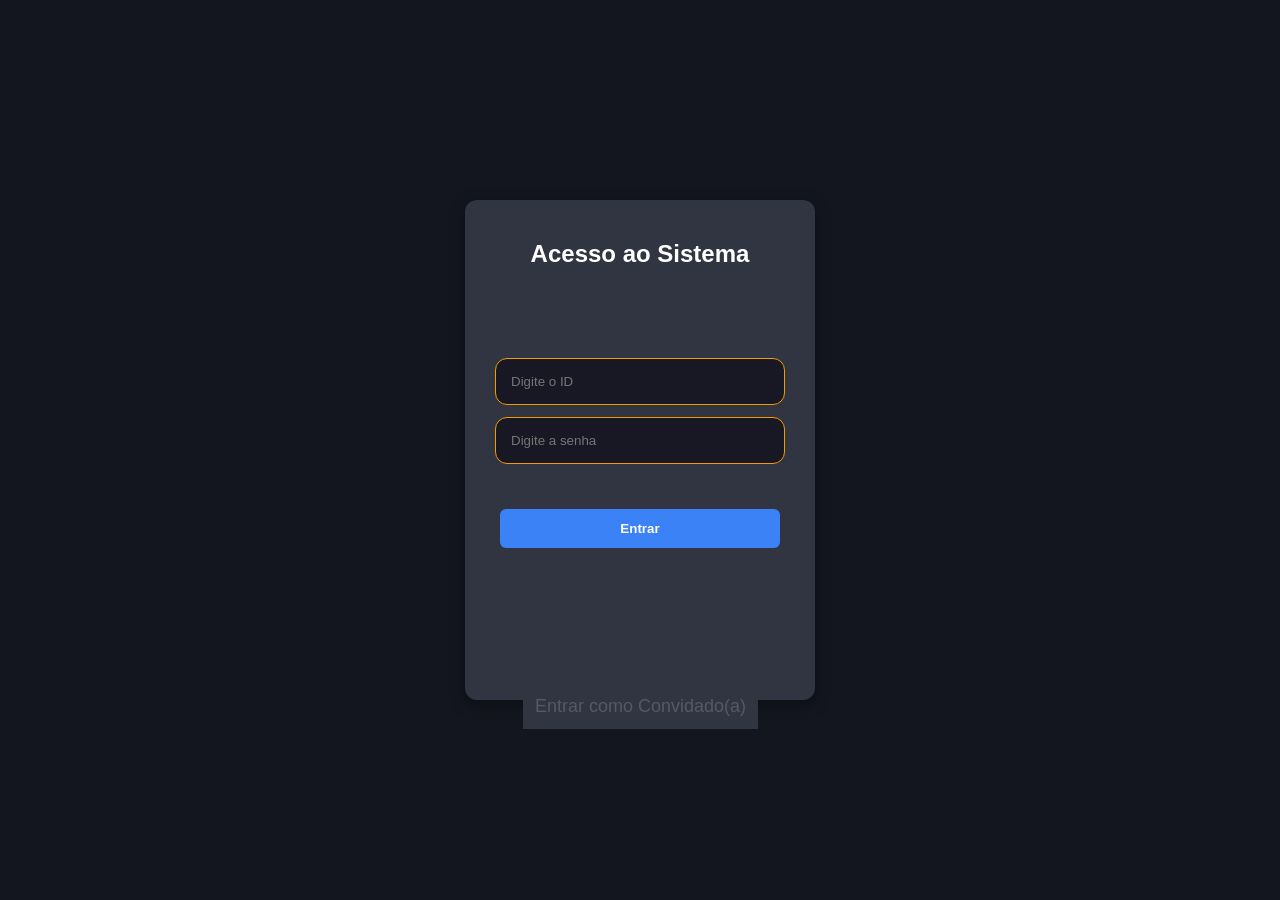
<file: templates/first_page.html>
<!DOCTYPE html>
<html lang="pt-BR">
<head>
    <meta charset="UTF-8">
    <meta name="viewport" content="width=device-width, initial-scale=1.0">
    <title>Tela de Login</title>
    
    <style>
        body {
            margin: 0;
            padding: 0;
            min-height: 100vh;
            display: flex;
            justify-content: center;
            align-items: center;
            background-color: #13161F;
            font-family: Arial, sans-serif;
        }

        .login-card {
            background-color: #313541;
            padding: 30px;
            border-radius: 12px;
            box-shadow: 0 4px 15px rgba(0, 0, 0, 0.4);
            width: 350px;
            height: 500px;
            text-align: center;
            color: #ffffff;
            box-sizing: border-box;
        }

        .login-card h2 {
            margin-top: 10px;
            margin-bottom: 0;
        }

        .input-field {
            width: 100%;
            padding: 15px;
            border: 1px solid #F19D01;
            border-radius: 12px;
            background-color: #181825;
            color: #ffffff;
            box-sizing: border-box;
        }

        .input-field:focus {
            outline: none;
            border-color: #F19D01;
        }

        #usuario {
            margin-top: 90px;
            margin-bottom: 12px;
        }

        #senha {
            margin-bottom: 45px;
        }

        .btn-login {
            width: 280px;
            padding: 12px;
            background-color: #3B82F6;
            color: white;
            border: none;
            border-radius: 6px;
            font-weight: bold;
            cursor: pointer;
        }

        .btn-login:hover {
            background-color: #144870;
        }

        #mensagem {
            margin-top: 25px;
            font-size: 14px;
        }
        nav a{
            left: 40.85%;
            top: 76vh;
            position: fixed;
            color: #565962;
            padding: 12px;
            text-decoration: none;
            background-color: #313541;
            font-size: 18px;
            font-family: 'Noto Sans', sans-serif;
        }
        nav a:hover{
            text-decoration: underline;
        }
        p{
            position: fixed;
            left: 43%;
            top: 65vh;
        }
    </style>
</head>
<body>
    <nav>
        <a href="/visitante">Entrar como Convidado(a)</a>
    </nav>

    <div class="login-card">
        <h2>Acesso ao Sistema</h2>

        <input type="text" id="usuario" class="input-field" placeholder="Digite o ID">
        <input type="password" id="senha" class="input-field" placeholder="Digite a senha">

        <button class="btn-login" onclick="validarLogin()">Entrar</button>

        <p id="mensagem"></p>   
    </div>

    <script>
    async function validarLogin() {
        var usuarioDigitado = document.getElementById("usuario").value;
        var senhaDigitada = document.getElementById("senha").value;
        var elementoMensagem = document.getElementById("mensagem");

        try {
            const resposta = await fetch("/api/login", {
                method: "POST",
                headers: { "Content-Type": "application/json" },
                body: JSON.stringify({ usuario: usuarioDigitado, senha: senhaDigitada })
            });

            if (resposta.ok) {
                const dadosSessao = await resposta.json();
                
                elementoMensagem.style.color = "#4CAF50";
                elementoMensagem.textContent = "Login efetuado com sucesso!";
                
                setTimeout(function(){
                    if (dadosSessao.papel === "admin") {
                        window.location.href = "/second_page";
                    } else {
                        window.location.href = "/second_page";
                    }
                }, 1000);
            } else {
                elementoMensagem.style.color = "#f44336";
                elementoMensagem.textContent = "Usuário ou senha incorretos!";
            }
        } catch (erro) {
            elementoMensagem.style.color = "#f44336";
            elementoMensagem.textContent = "Servidor indisponível!";
        }
    }
</script>


</body>
</html>
</file>
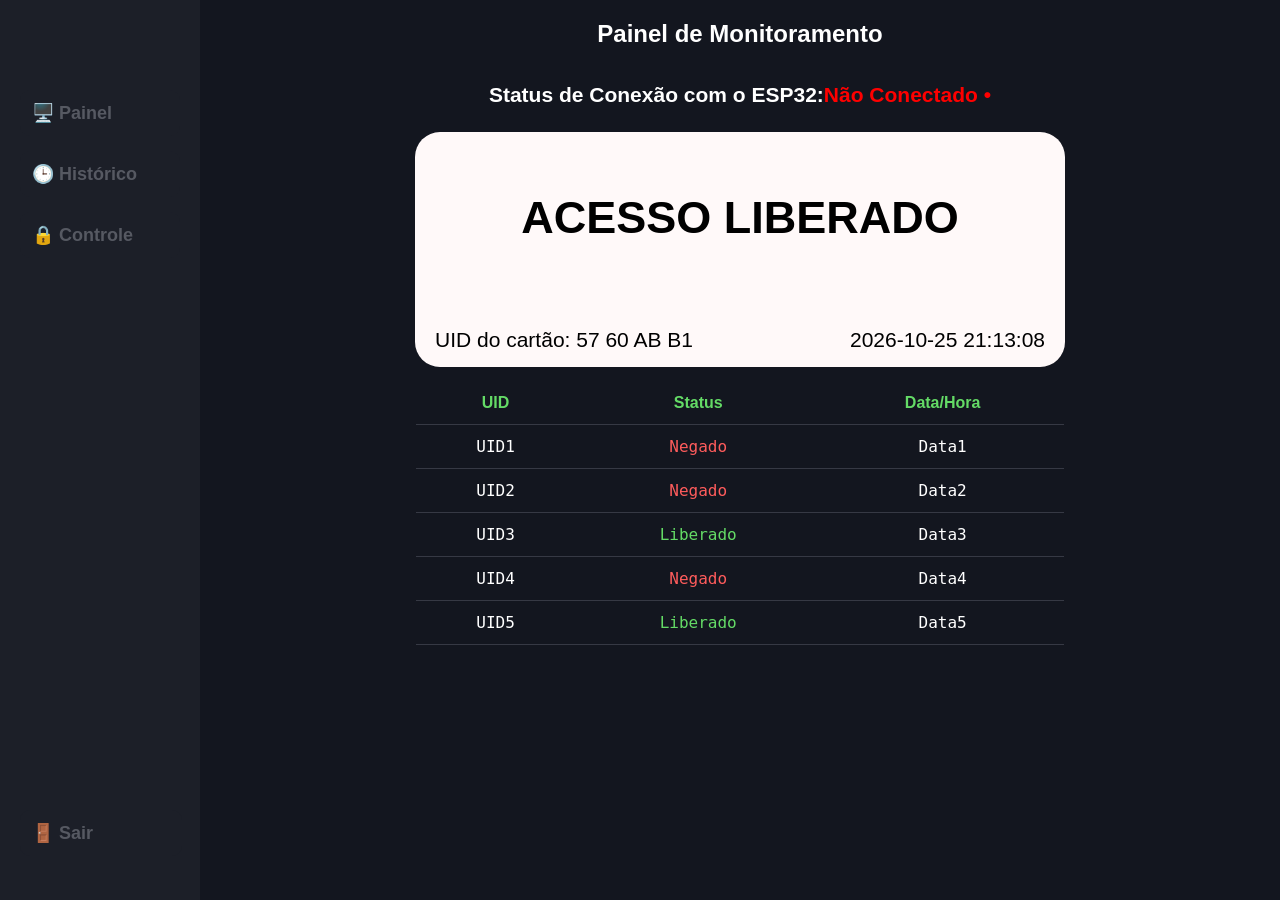
<file: templates/second_page.html>
<!DOCTYPE html>
<html lang="pt-BR">
<head>
    <meta charset="UTF-8">
    <title>Página Inicial</title>
    <script src="https://cdn.socket.io/4.7.5/socket.io.min.js"></script>
    <style>
        body {
            background-color: #13161F;
            color: white;
            font-family: Arial, sans-serif; 
            display: flex;
            height: 100vh;
            margin: 0;
        }
        nav {
            display: flex;
            flex-direction: column;
            align-items: stretch;
            gap: 15px;
            justify-content: flex-start;
            width: 200px;
            min-height: 100vh;
            background-color: #1C1F28;
            padding: 20px;
            box-sizing: border-box;
            padding-top: 10vh;
        }
        nav a{
            color: #565962;
            padding: 12px;
            text-decoration: none;
            background-color: #1C1F28;
            border-radius: 10px;
            font-weight: 700;
            font-size: 18px;
        }
        nav a:hover{
            background-color:#2d303b;
            color: white;
        }main{
            flex:1;
            min-width: 0;
        }
        h1{
            color: white;
            font-size: 24px;
            text-align: center;
            margin-top: 20px;
        }
        h2{
            color: white;
            font-size: 21px;
            text-align: center;
            margin-top: 35px;
        }
        span{
            color: red;
            font-weight: bold;
        }
        .card {
            width: 650px;
            height: 235px;
            background-color: #64DB66;
            border-radius: 25px;
            display: flex;
            justify-content: center;
            position: relative;
            margin: 25px auto 0;

        }
        .card h2{
            position: absolute;
            top: 20px;
            left: 20px;
            margin: 0;
        }
        .valor {
            font-size: 45px;
            font-weight: bold;
            color: black;
            transform: translateY(60px);
        }
        .card .uid {
            position: absolute;
            bottom: 15px;
            left: 20px;
            margin: 0;
            color: black;
            font-size: 21px;
        }
        .card .data {
            position: absolute;
            bottom: 15px;
            right: 20px;
            margin: 0;
            color: black;
            font-size: 21px;
        }
        table{
            width: 60%;
            border-collapse: collapse;
            margin: 15px auto 0;
        }
        th,td{
            padding: 12px 16px;
            border-bottom: 1px solid #363944;
            text-align: center;
        }
        td{
            font-family: monospace;
            font-size: 16px;
        }
        th{
            color: #64DB66;
        }
        .liberado {
            color: #64DB66;
        }

        .negado {
            color: #ff5c5c;
        }
        #card-acesso{
            background-color: #fff9f9;
        }
        .botaosair{
            position: fixed;
            top: 90vh;
            width: 138px;
        }
    </style>
</head>
<body>
    <nav>
        <a href="/second_page">🖥️ Painel</a>
        <a href="/historico">🕒 Histórico</a>
        <a href="/controle">🔒 Controle</a>
        <a class = "botaosair" href="/first_page">🚪 Sair</a>
    </nav>
    <main>
            <h1>Painel de Monitoramento</h1>
            <h2>Status de Conexão com o ESP32:<span id="status-esp">Não Conectado •</span></h2>
            <div class="card" id="card-acesso">
                <span class="valor" id="status-acesso">ACESSO LIBERADO</span>
                <p class="uid" id="status-numeroslidos">UID do cartão: 57 60 AB B1</p>
                <p class="data" id="status-datahoje">2026-10-25 21:13:08</p>
            </div>
            <table>
                <thead>
                    <tr>
                        <th>UID</th>
                        <th>Status</th>
                        <th>Data/Hora</th>
                    </tr>
                </thead>
                <tbody id="historico-acesso">
                    <tr>
                        <td>UID1</td>
                        <td class="negado">Negado</td>
                        <td>Data1</td>
                    </tr>
                    <tr>
                        <td>UID2</td>
                        <td class="negado">Negado</td>
                        <td>Data2</td>
                    </tr>
                    <tr>
                        <td>UID3</td>
                        <td class="liberado">Liberado</td>
                        <td>Data3</td>
                    </tr>
                    <tr>
                        <td>UID4</td>
                        <td class="negado">Negado</td>
                        <td>Data4</td>
                    </tr>
                    <tr>
                        <td>UID5</td>
                        <td class="liberado">Liberado</td>
                        <td>Data5</td>
                    </tr>
                </tbody>
            </table>
    </main>
    <script> 
        const historico = document.getElementById("historico-acesso");
        const cardAcesso = document.getElementById("card-acesso");
        const statusAcesso = document.getElementById("status-acesso");
        const statusUid = document.getElementById("status-numeroslidos");
        const statusData = document.getElementById("status-datahoje");
        let ultimaDataa = "";

        function adicionarAcesso(uid,status,data){
            const foiLiberado = status.toLowerCase() === "liberado";
            cardAcesso.style.backgroundColor = foiLiberado ? "#64DB66" : "#FF5C5C";
            statusAcesso.textContent = foiLiberado ? "ACESSO LIBERADO" : "ACESSO RECUSADO";
            statusUid.textContent = `UID do cartão: ${uid}`;
            statusData.textContent = data;

            const linhanova = document.createElement("tr");  
            const colunaUID = document.createElement("td");
            colunaUID.textContent = uid;
            const colunaSTATUS = document.createElement("td");
            colunaSTATUS.textContent = foiLiberado ? "Liberado" : "Negado";
            colunaSTATUS.className = foiLiberado ? "liberado" : "negado";
            
            const colunaDATA = document.createElement("td");
            colunaDATA.textContent = data;

            linhanova.append(colunaUID, colunaSTATUS, colunaDATA);
            historico.prepend(linhanova);
            if (historico.children.length>5){
                historico.lastElementChild.remove();
            }
        }
        // Tempo real via Socket.IO (no lugar do polling em /api/registros).
        // O servidor só envia o que este usuário pode ver.
        const socket = io();

        // ao conectar: últimos acessos (do mais novo para o mais antigo)
        socket.on("historico", (lista) => {
            historico.innerHTML = "";
            [...lista].reverse().forEach(r => adicionarAcesso(r.uid, r.status, r.data_hora));
        });

        // leitura do ESP32 ou clique em "Liberar acesso" no app
        socket.on("novo_acesso", (r) => {
            adicionarAcesso(r.uid, r.status, r.data_hora);
        });

        async function verificarESP() {
            const elemento = document.getElementById("status-esp");
            try {
                const resposta = await fetch("/api/esp/status");
                const dados = await resposta.json();
                if (dados.online) {
                    elemento.textContent = " Conectado •";
                    elemento.style.color = "#08E11F";
                } else {
                    elemento.textContent = " Não Conectado •";
                    elemento.style.color = "#ff4444";
                }
            } catch (erro) {
                elemento.textContent = "Servidor indisponível •";
                elemento.style.color = "#ff4444";
            }
        }
        verificarESP();
        setInterval(verificarESP, 2000);
    </script>
    
</body>
</html>
</file>
